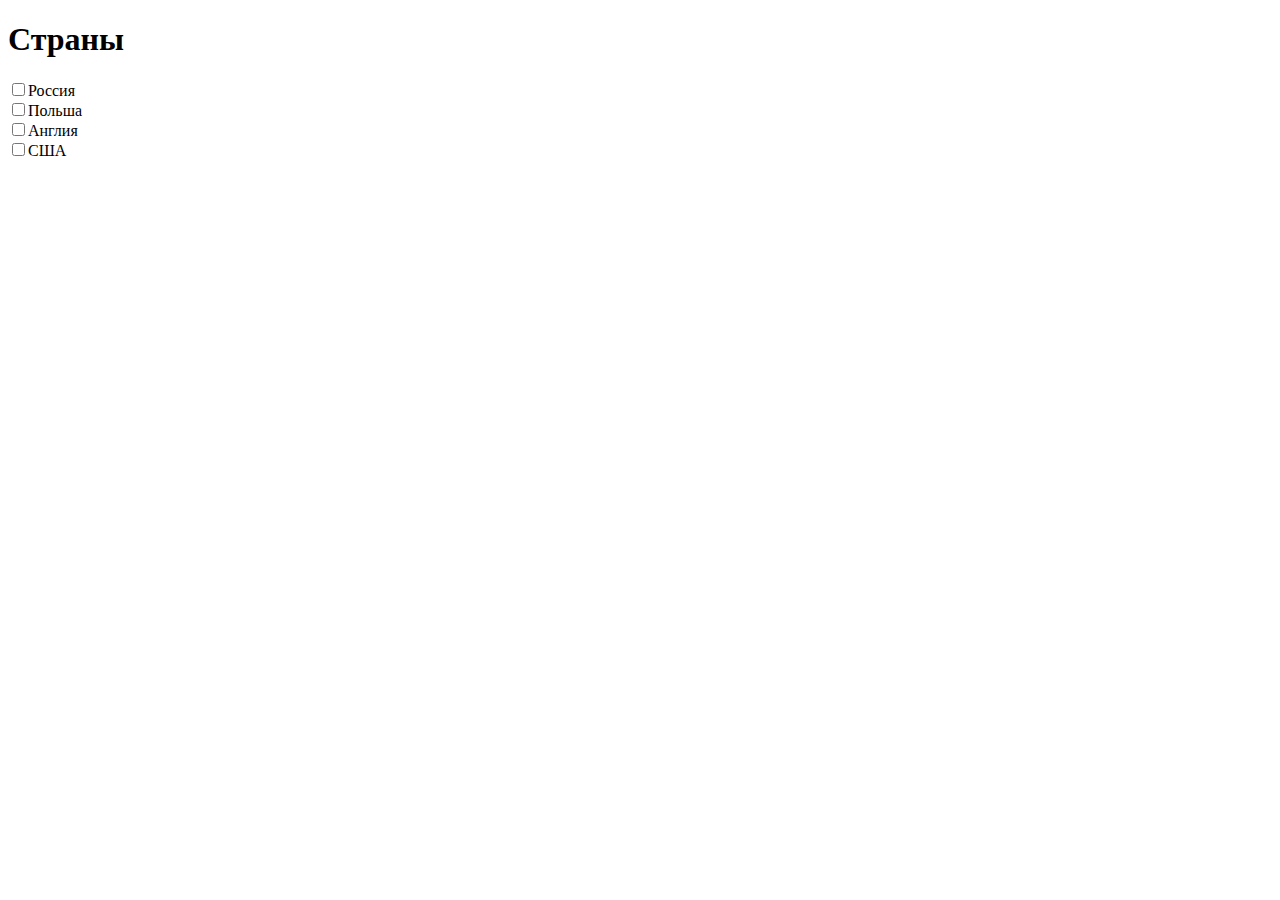
<file: HTML/index.html>
<!DOCTYPE html>
<html lang="en">
<head>
    <meta charset="UTF-8">
    <meta name="viewport" content="width=device-width, initial-scale=1.0">
    <title>Document</title>
</head>
<body>
    <h1>Страны</h1>
     <form action="">
        <label for="Russia"> <input type="checkbox"  id="Russia" name="country">Россия<br> </label>
        <label for="Poland"> <input type="checkbox" id="Poland" name="country">Польша<br> </label>     
        <label for="England"> <input type="checkbox" id="England" name="country">Англия<br> </label>       
        <label for="USA"> <input type="checkbox" id="USA" name="country">США<br> </label>  
     </form>   
</body>
</html>
</file>
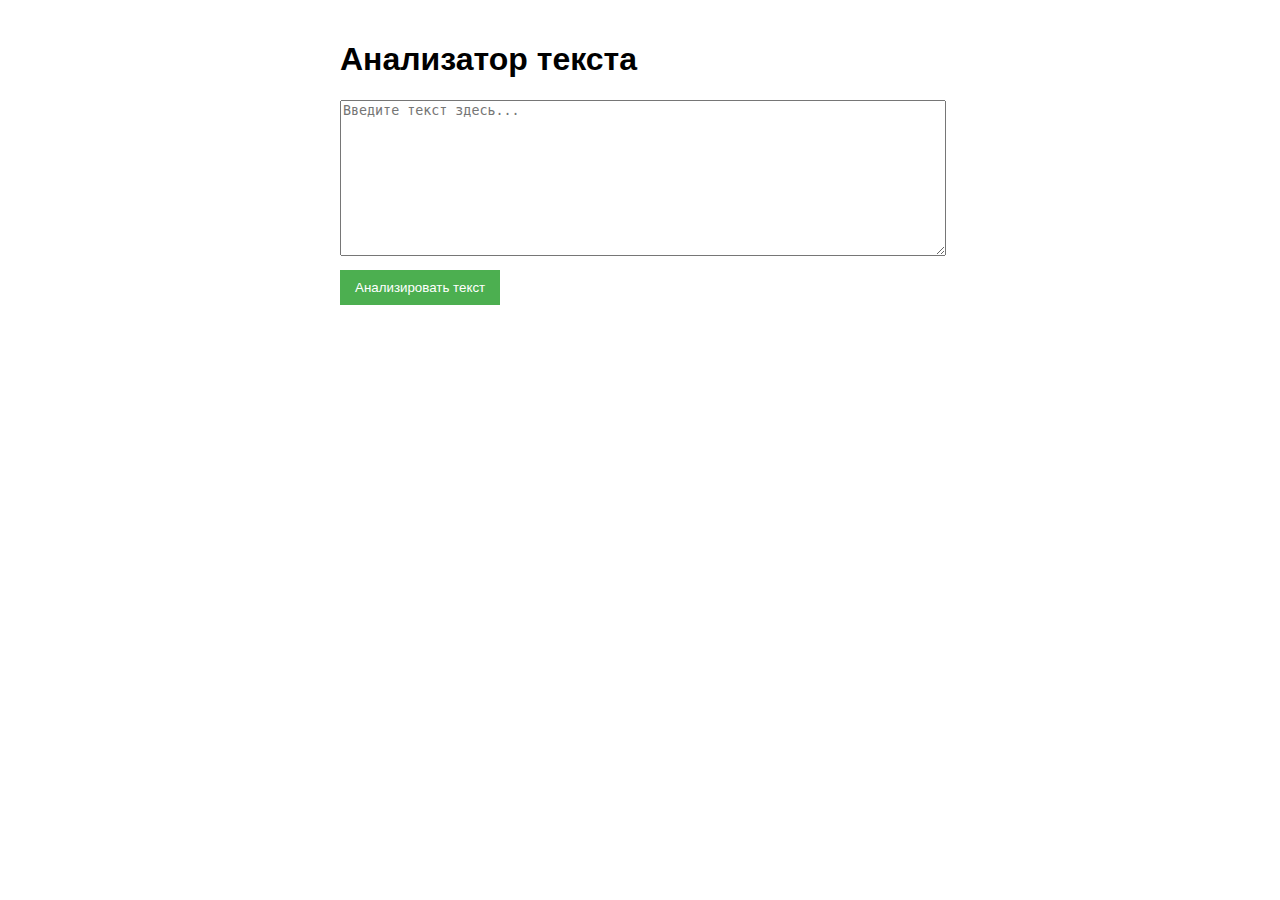
<file: HTML/лаба4/3/index.html>
<!DOCTYPE html>
<html lang="ru">
<head>
    <meta charset="UTF-8">
    <meta name="viewport" content="width=device-width, initial-scale=1.0">
    <title>Подсчет слов и символов</title>
    <style>
        body {
            font-family: Arial, sans-serif;
            max-width: 600px;
            margin: 0 auto;
            padding: 20px;
        }
        textarea {
            width: 100%;
            height: 150px;
            margin-bottom: 10px;
        }
        button {
            padding: 10px 15px;
            background-color: #4CAF50;
            color: white;
            border: none;
            cursor: pointer;
        }
        button:hover {
            background-color: #45a049;
        }
        .result {
            margin-top: 20px;
            padding: 10px;
            border: 1px solid #ddd;
            background-color: #f9f9f9;
        }
    </style>
</head>
<body>
    <h1>Анализатор текста</h1>
    <form action="process.php" method="post">
        <textarea name="text" placeholder="Введите текст здесь..."></textarea>
        <br>
        <button type="submit">Анализировать текст</button>
    </form>
</body>
</html>
</file>
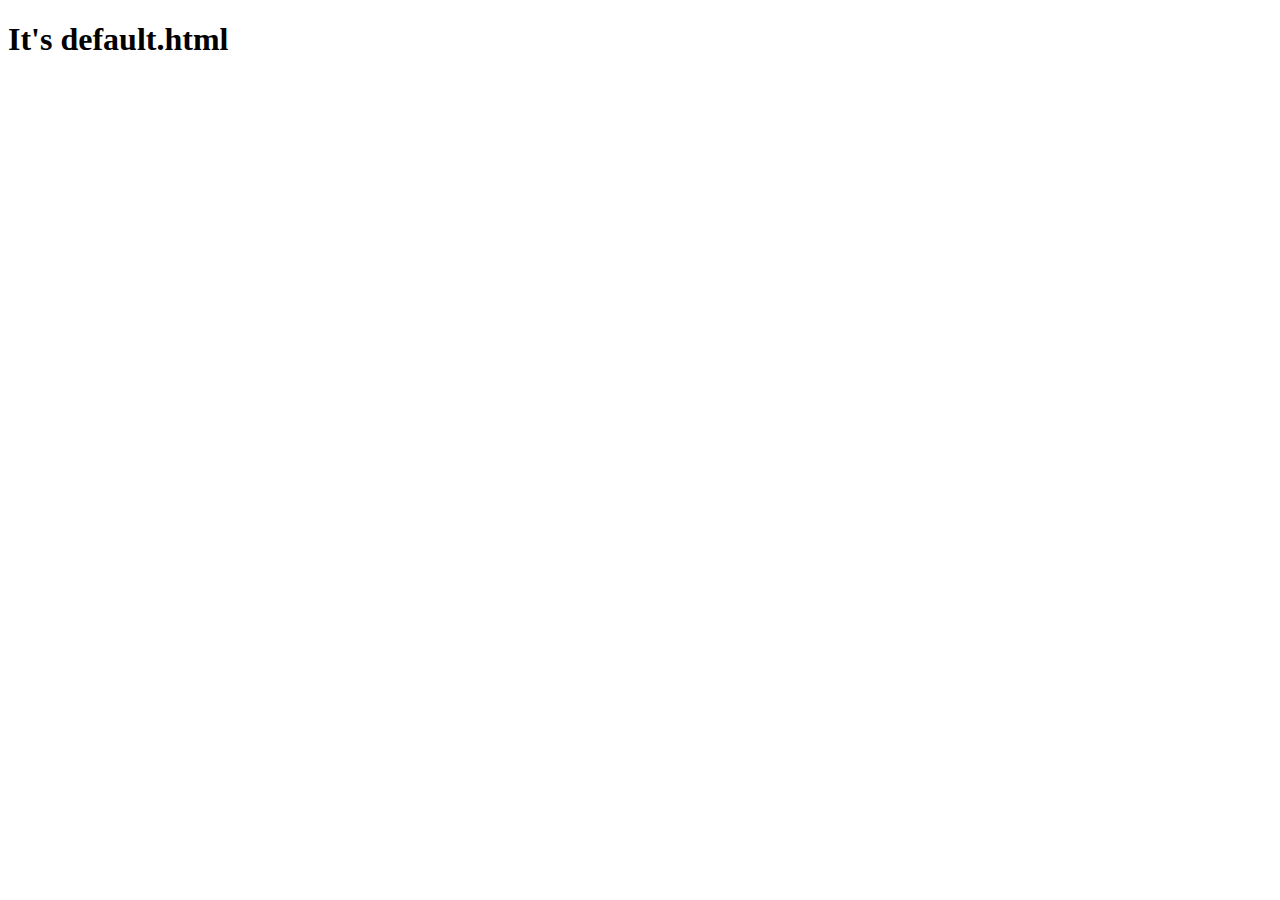
<file: HTML/лаба2/code/default.html>
<!DOCTYPE html>
<html lang="en">
<head>
    <meta charset="UTF-8">
    <meta name="viewport" content="width=device-width, initial-scale=1.0">
    <title>default_html</title>
</head>
<body>
    <h1>It's default.html</h1>
</body>
</html>
</file>
